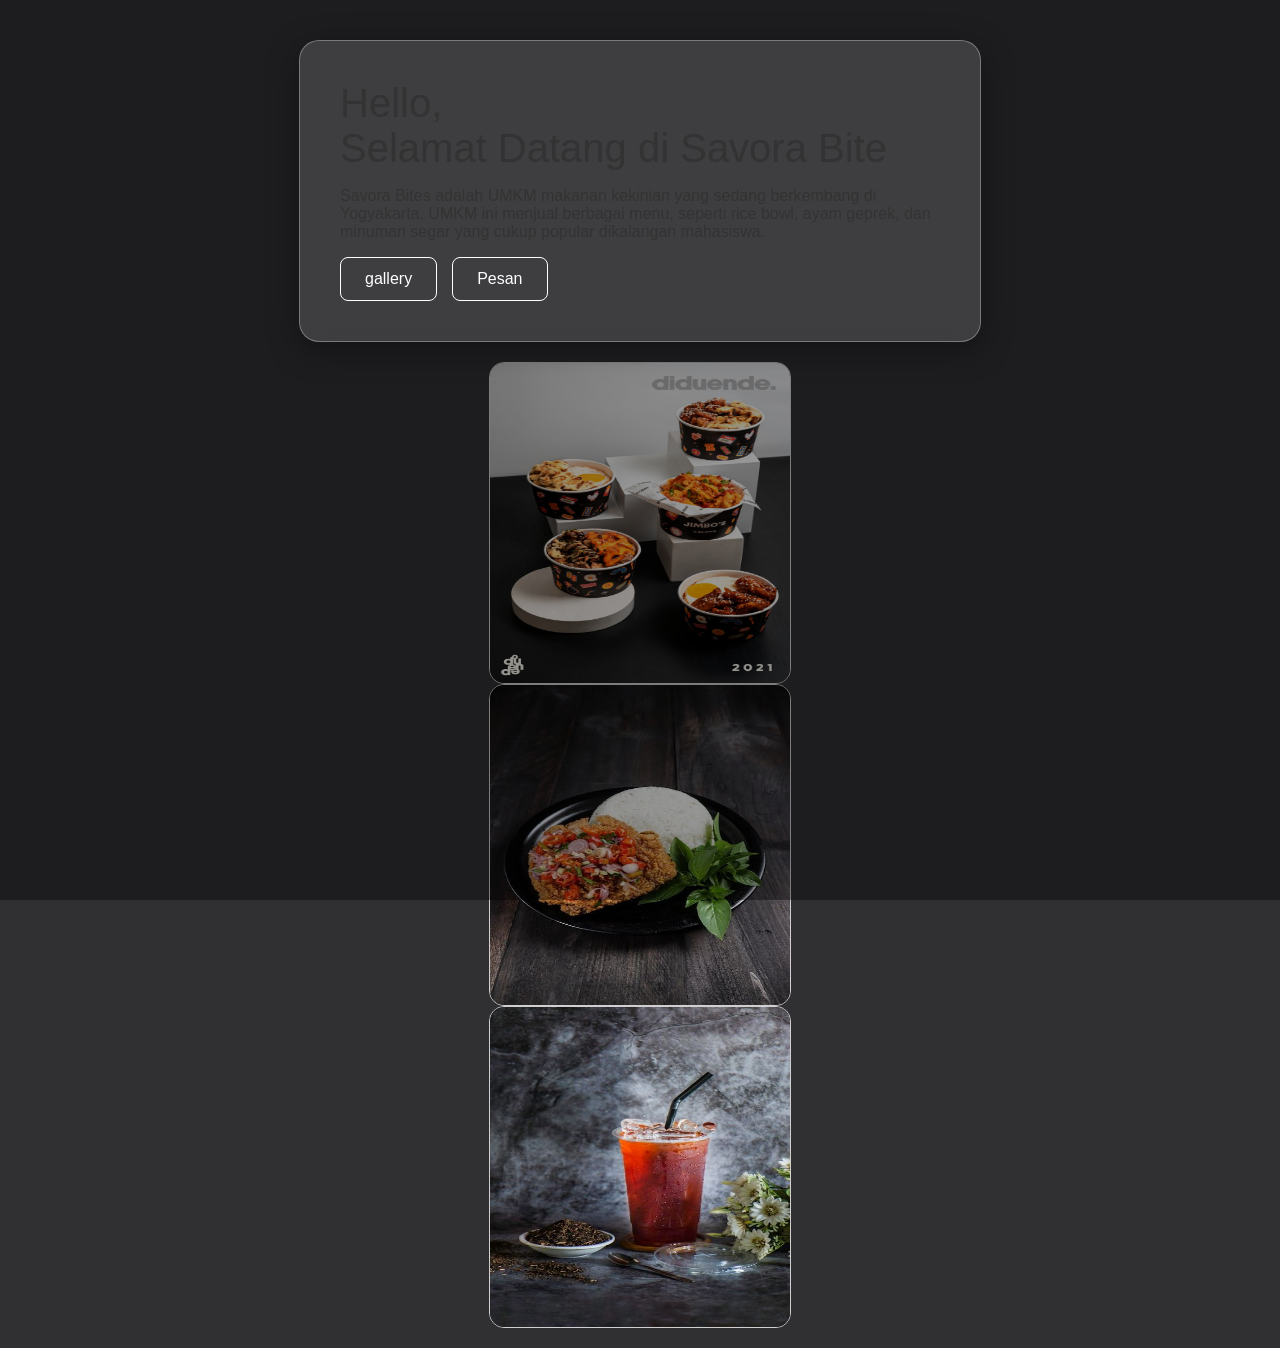
<file: index.html>
<!DOCTYPE html>
<html lang="en">
<head>
    <meta charset="UTF-8">
    <meta name="viewport" content="width=device-width, initial-scale=1.0">
    <title>Landing Page</title>
    <link rel="stylesheet" href="css/style.css">
</head>
<body>
    <div class="overlay"></div>

    <div class="glass-container"> 
        <h1>Hello,<br>Selamat Datang di Savora Bite</h1>
        <p>
            Savora Bites adalah UMKM makanan kekinian yang sedang berkembang di Yogyakarta.
            UMKM ini menjual berbagai menu, seperti rice bowl, ayam geprek, dan minuman segar yang cukup
            popular dikalangan mahasiswa. 
        </p>

        <div class="button-group">
            <a href="gallery.html" class="btn">gallery</a>
            <a href="form.html" class="btn">Pesan</a>
        </div>
    </div>
    <section class="section" id="home-section">
        <div class="content-box">
            <img src="media/Food Photography _ Jimbos x diduende.jpg" alt="QUASO" class="QUASO">
            <img src="media/Premium Photo _ Ayam geprek sambal matah popular street food dishes of smashed southern fried chi___.jpg" alt="QUASO" class="Espresso">
            <img src="media/Red tea with ice cold with condensation _ Premium Photo.jpg" alt="QUASO" class="BREAD">

        </div>
    </section>
</body>
</html>
</file>
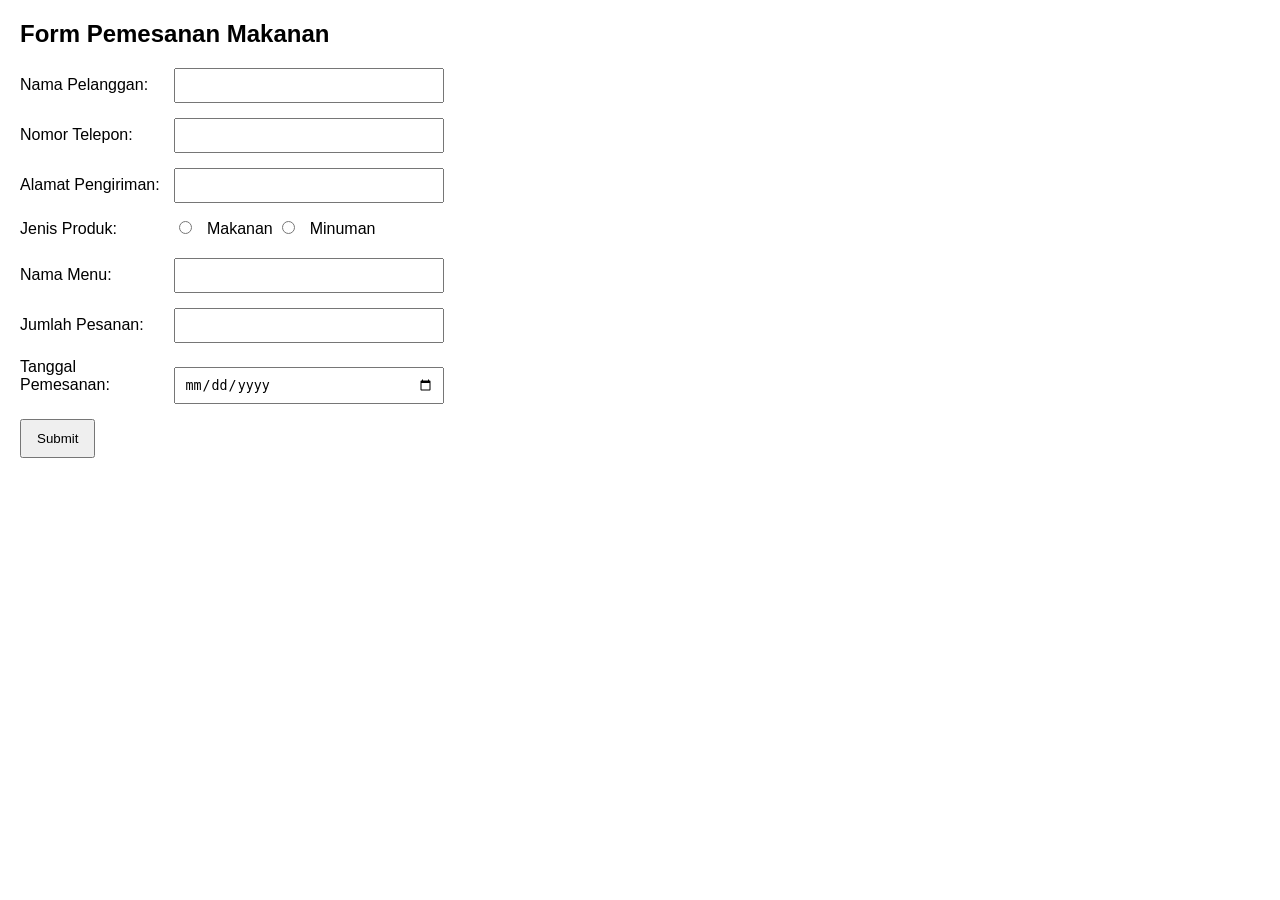
<file: form.html>
<!DOCTYPE html>
<html lang="id">
<head>
    <meta charset="UTF-8">
    <meta name="viewport" content="width=device-width, initial-scale=1.0">
    <title>Halaman Pemesanan Makanan</title>
    <style>
        body { font-family: Arial, sans-serif; margin: 20px; }
        .form-group { margin-bottom: 15px; }
        label { display: inline-block; width: 150px; margin-bottom: 5px; }
        input[type="text"], input[type="date"] { padding: 8px; width: 250px; }
        input[type="radio"] { margin-right: 10px; }
        button { padding: 10px 15px; cursor: pointer; }
    </style>
</head>
<body>
    <h2>Form Pemesanan Makanan</h2>

    <form id="orderForm">
        <div class="form-group">
            <label for="nama">Nama Pelanggan:</label>
            <input type="text" id="nama" name="nama" required>
        </div>
        <div class="form-group">
            <label for="telepon">Nomor Telepon:</label>
            <input type="text" id="telepon" name="telepon" required>
        </div>
        <div class="form-group">
            <label for="alamat">Alamat Pengiriman:</label>
            <input type="text" id="alamat" name="alamat" required>
        </div>
        <div class="form-group">
            <label>Jenis Produk:</label>
            <input type="radio" id="makanan" name="jenis" value="Makanan" required>
            <label for="makanan" style="width: auto;">Makanan</label>
            <input type="radio" id="minuman" name="jenis" value="Minuman" required>
            <label for="minuman" style="width: auto;">Minuman</label>
        </div>
        <div class="form-group">
            <label for="menu">Nama Menu:</label>
            <input type="text" id="menu" name="menu" required>
        </div>
        <div class="form-group">
            <label for="jumlah">Jumlah Pesanan:</label>
            <input type="text" id="jumlah" name="jumlah" required>
        </div>
        <div class="form-group">
            <label for="tanggal">Tanggal Pemesanan:</label>
            <input type="date" id="tanggal" name="tanggal" required>
        </div>
        <button type="submit">Submit</button>
    </form>
    <script>
        document.getElementById('orderForm').addEventListener('submit', function(event) {
            event.preventDefault();
            const nama = document.getElementById('nama').value;
            const menu = document.getElementById('menu').value;
            const jumlah = document.getElementById('jumlah').value;
            alert("Pesanan berhasil dikirim!\n\nNama: " + nama + "\nMenu: " + menu + "\nJumlah: " + jumlah);
            document.getElementById('orderForm').reset();
        });
    </script>
</body>
</html>
</file>
<file: css/style.css>
@import url('https://fonts.googleapis.com/css2?family=Poppins:wght@300;400;600;700&display=swap');

body {
    font-family: 'Poppins', sans-serif;
    margin: 0;
    padding: 0;
    min-height: 100vh;
    display: flex;
    flex-direction: column;
    align-items: center;
    justify-content: center;
    
    /* Latar belakang. 
       Jika Anda punya gambar sendiri di folder media, gunakan:
       background-image: url('../media/background.jpg'); 
       Untuk sekarang, kita pakai link dari internet agar langsung terlihat hasilnya: */
    background-image: url('https://images.unsplash.com/photo-1513635269975-59663e0ac1ad?q=80&w=1080&auto=format&fit=crop');
    background-size: cover ;
    background-position: center;
    background-attachment:fixed ;
    color: white;

}

.overlay{
    position: fixed;
    top: 0;
    left: 0;
    right: 0;
    bottom: 0;
    background: rgba(0, 0, 0, 0.4);
    z-index: 1;
}

.glass-container {
    position: relative;
    z-index: 2;
    background: rgba(255, 255, 255, 0.15);
    backdrop-filter: blur(12px);
    -webkit-backdrop-filter: blur(12px);
    border: 1px solid rgba(255, 255, 255, 0.3);
    border-radius: 20px;
    padding: 40px;
    max-width: 600px;
    width: 85%;
    box-shadow: 0 8px 32px 0 rgba(0, 0, 0, 0.37);
    text-align: left;
    margin: 20px;
}

.glass-container h1 {
    font-size: 2.5rem;
    margin-top: 0;
    margin-bottom: 15px;
    font-weight: 300;
}

.button-group {
    display: flex;
    gap: 15px;
    flex-wrap: wrap;
}

.btn {
    display: inline-block;
    padding: 12px 24px;
    background-color: transparent;
    color: white;
    text-decoration: none;
    border: 1px solid white;
    border-radius: 8px;
    font-weight: 400;
    transition: all 0.3s ease;
    cursor: pointer;

}

.btn:hover {
    background: white;
    color: #333;
}
.form-group {
    margin-bottom: 15px;
}

.form-group label {
    display: block;
    margin-bottom: 5px;
    font-weight: 600;
}

.form-control {
    width: 100%;
    padding: 10px;
    background: rgba(255, 255, 255, 0.2);
    border: 1px solid rgba(255, 255, 255, 0.5);
    border-radius: 5px;
    color: white;
    font-family: 'Poppins',sans-serif;
    box-sizing: border-box;
}

.form-control::placeholder{
    color: rgba(255, 255, 255, 0.7);
}

.QUASO {
    border: 1px solid rgb(209, 207, 207);
    width: 300px;
    height: 320px;

    border-radius: 15px;
    display: block;
    margin-left: auto;
    margin-right: auto;
}
.Espresso {
    border: 1px solid rgb(209, 207, 207);
    width: 300px;
    height: 320px;

    border-radius: 15px;
    display: block;
    margin-left: auto;
    margin-right: auto;
}
.BREAD {
    border: 1px solid rgb(209, 207, 207);
    width: 300px;
    height: 320px;

    border-radius: 15px;
    display: block;
    margin-left: auto;
    margin-right: auto;
}

/* css/style.css */

body {
    font-family: Arial, sans-serif;
    background-color: #303033;
    color: #333;
    display: flex;
    justify-content: center;
    padding: 20px;
    margin: 0;
}

.container {
    background-color: rgb(15, 14, 14);
    padding: 30px;
    border-radius: 12px;
    box-shadow: 0 4px 10px rgba(0, 0, 0, 0.1);
    max-width: 600px;
    width: 100%;
    text-align: center;
}

.media-item {
    margin-bottom: 25px;
}

img, video, iframe {
    max-width: 100%;
    border-radius: 8px;
    cursor: pointer;
}

audio {
    width: 100%;
}

#notifikasi {
    margin-bottom: 20px;
    padding: 12px;
    background-color: #1b1c1c;
    color: #0277bd;
    border-radius: 6px;
    font-weight: bold;
    display: none;
    transition: all 0.3s ease;
}
</file>
